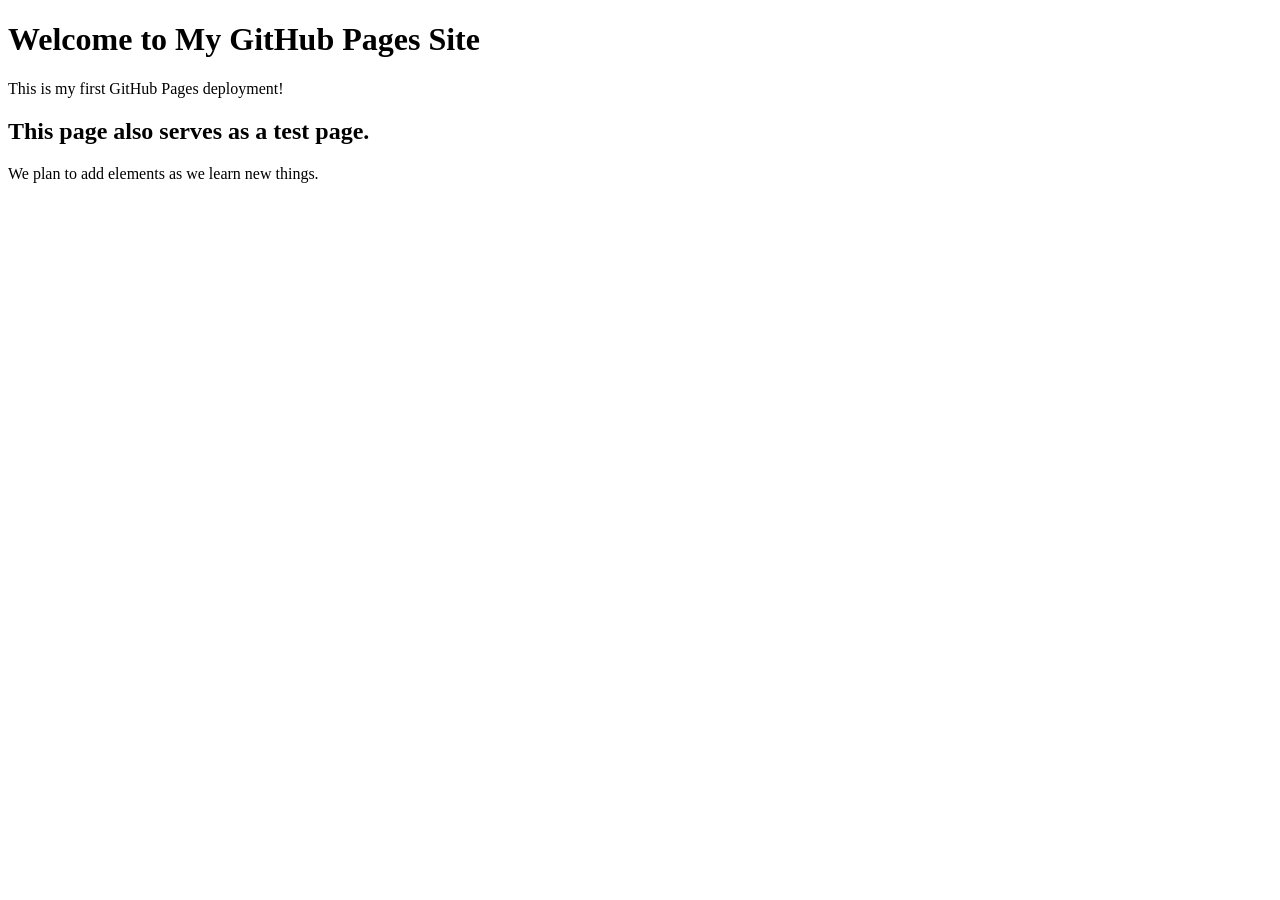
<file: index.html>
<!DOCTYPE html>
<html lang="en">
<head>
    <meta charset="UTF-8">
    <meta name="viewport" content="width=device-width, initial-scale=1.0">
    <title>My GitHub Pages Site</title>
</head>
<body>
    <h1>Welcome to My GitHub Pages Site</h1>
    <p>This is my first GitHub Pages deployment!</p>
    <h2>This page also serves as a test page.</h2>
    <p>We plan to add elements as we learn new things.</p>
</body>
</html>
</file>
